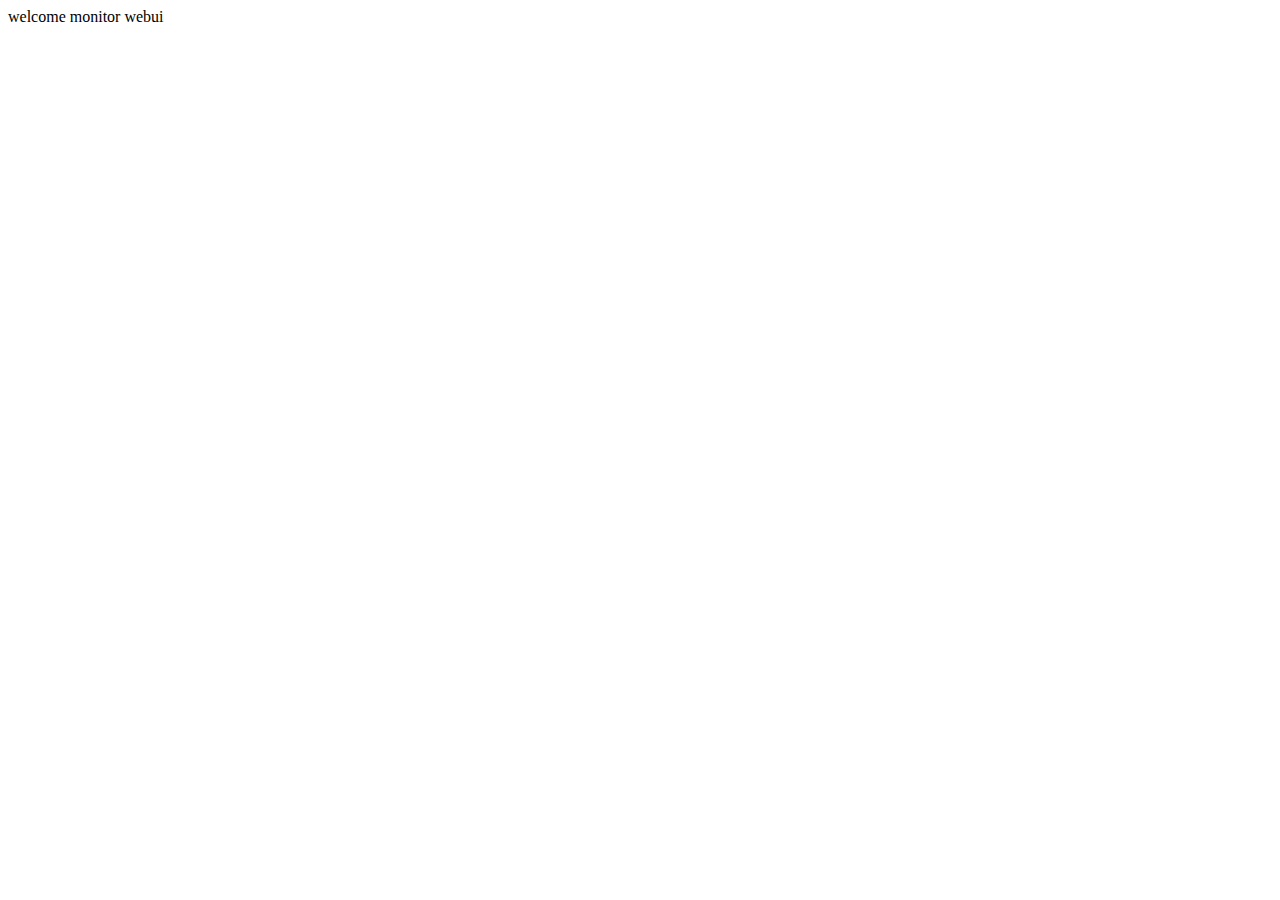
<file: src/main/resources/templates/index.html>
<!DOCTYPE html>
<html lang="zh" xmlns:th="http://www.thymeleaf.org">
<head>
    <script th:src="@{/js/jquery.js}"></script>
    <script>
        function test(){
            alert(1);
            $.ajax({
                url: "/api/testUserResetService/test/v1/search",
                type: "POST",
                dataType: 'json',
                async: false
            }).done(function (data) {
                if(data.code != "0"){
                    //ifhaveOrg = "1";//不含注册分中心
                }else {
                }
            })
        }

    </script>
</head>
<body onload="test()">

welcome monitor webui
</body>
</html>
</file>
